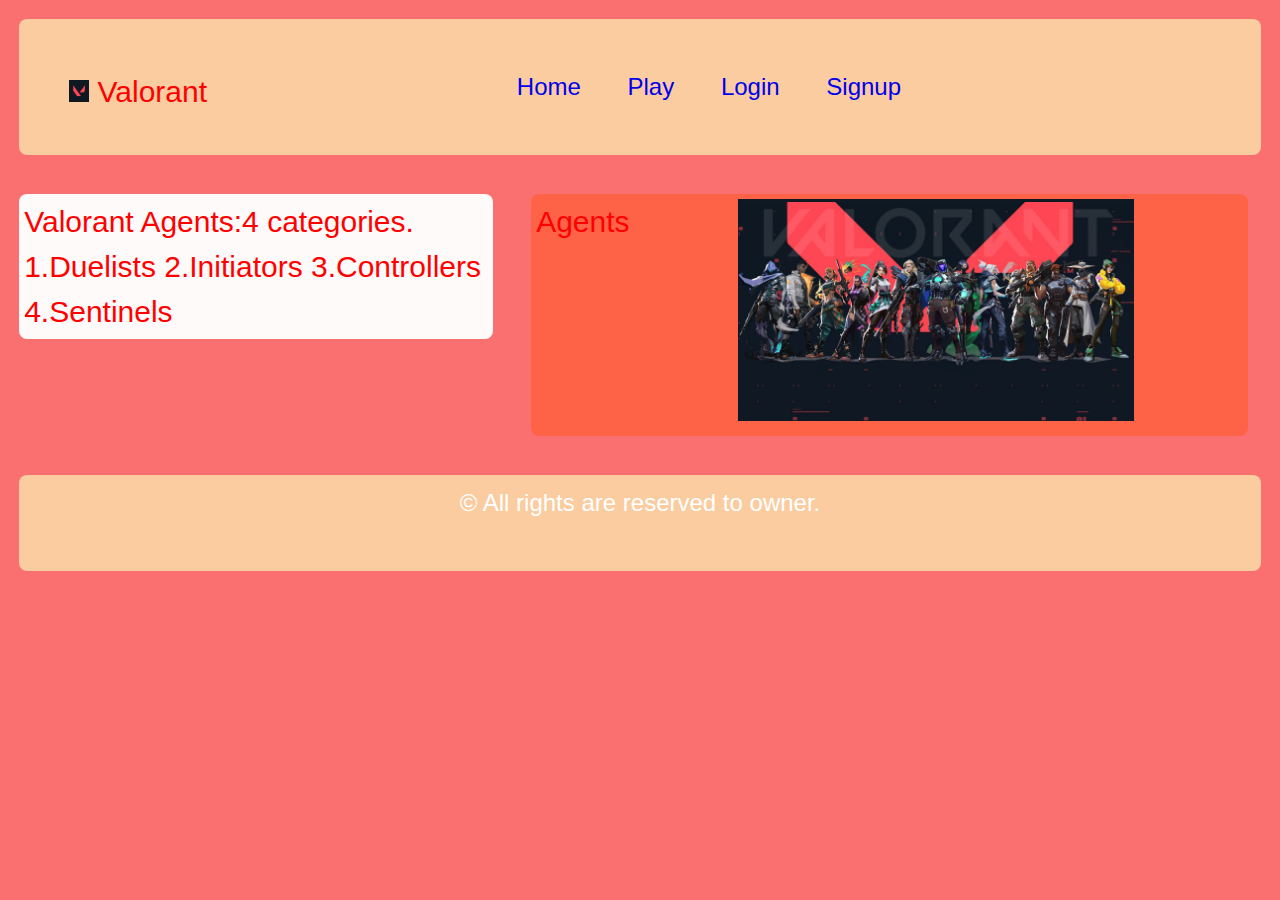
<file: block-BHaaax/index.html>
<!DOCTYPE html>
<html lang="en">
    <head>
        <title>Blog Page Exercise</title>
        <link rel="stylesheet" href="style.css">
    </head>
    <body>
        <header>
            <p>
                <img class="valo" src="valo.jpg" alt="valorant logo">    
                Valorant
            </p>
            <nav>
                <a href="#">Home</a>
                <a href="#">Play</a>
                <a href="#">Login</a>
                <a href="#">Signup</a>
            </nav>  
        </header>
        <aside>
            <p> Valorant Agents:4 categories.
                1.Duelists
                2.Initiators
                3.Controllers
                4.Sentinels
            </p>
        </aside><!--
        --><section>
            <p>Agents</p>
        <img class="agents" src="Valorant-Agents.jpg" alt="Valorant-Agents">
        </section>
        <footer>
            <p1>© All rights are reserved to owner.</p1>
        </footer>
    </body>
</html>
</file>
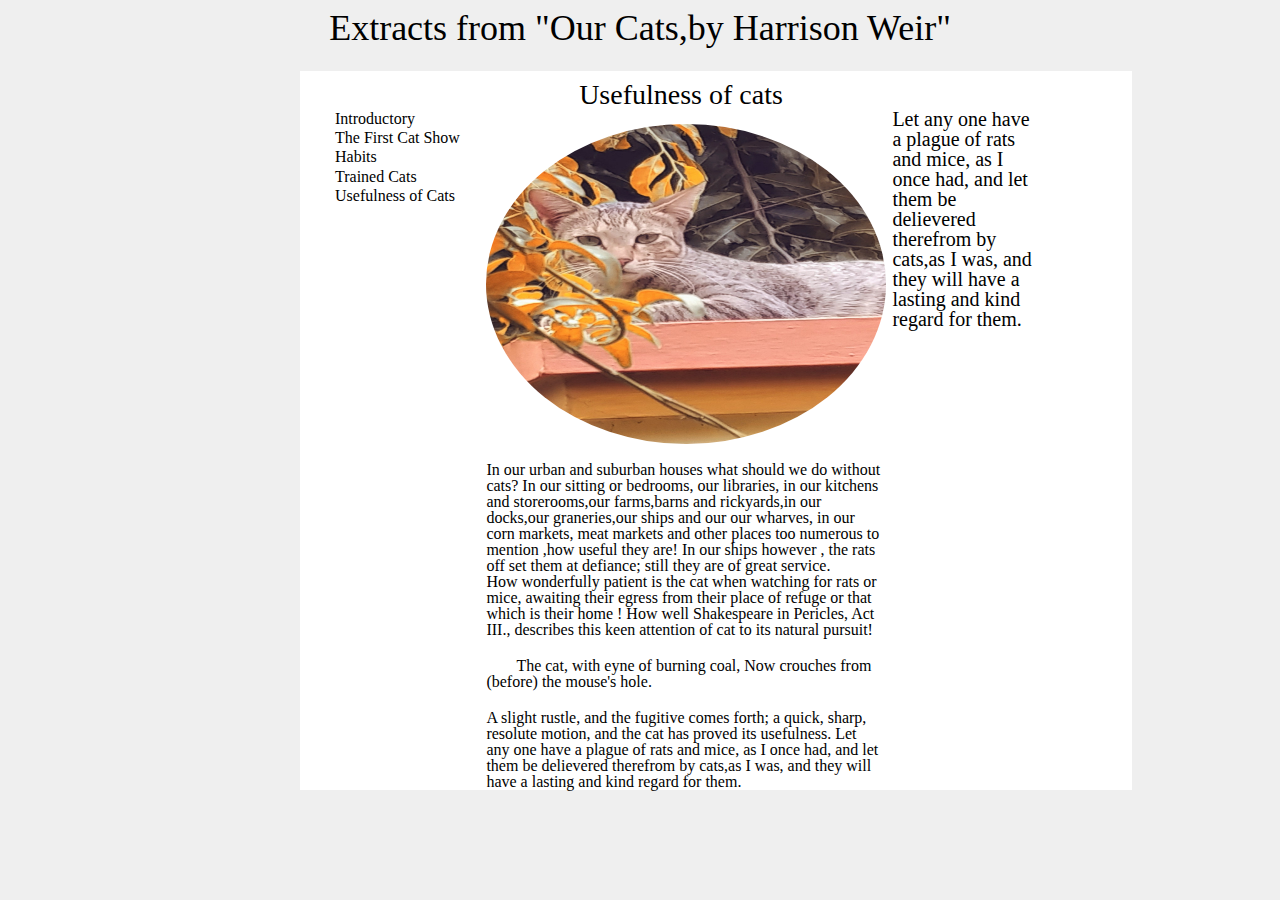
<file: block-BHaabd/index.html>
<!-- 
### Create a page according to the layout shown below

![Positioning Content Exercise 1](https://raw.githubusercontent.com/suraj122/AC-STYLE-images/master/positioning-content/ex-1.png)

- Using CSS resets is necessary.
- Use semantic tags and keep the nesting and indentation proper. -->

<!DOCTYPE html>
<html lang="en">
    <head>
        <title>Positioning Content Assignment I</title>
        <link rel="stylesheet" href="style.css">
    </head>
    <body>
        <header class="header">
            <div class="container">
                <h1>Extracts from "Our Cats,by Harrison Weir"</h1>
            </div>
        </header>
        <main>
            <section class="section">
                <div class="container">
                    <h2>Usefulness of cats</h2>
                </div>
                <div class="col1">
                    <nav>
                        <p>Introductory</p>
                        <p>The First Cat Show</p>
                        <p>Habits</p>
                        <p>Trained Cats</p>
                        <p>Usefulness of Cats</p>
                    </nav>
                </div>
                <div class="col2">
                    <img src="mangya.jpg" alt="mangya_cat">
                    <p>
                        In our urban and suburban houses what should we do without cats? In our sitting or bedrooms, our libraries, in our kitchens and storerooms,our farms,barns and rickyards,in our docks,our graneries,our ships and our our wharves, in our corn markets, meat markets and other places too numerous to mention ,how useful they are! In our ships however , the rats off set them at defiance; still they are of great service.
                    </p>
                    <p>
                        How wonderfully patient is the cat when watching for rats or mice, awaiting their egress from their place of refuge or that which is their home ! How well Shakespeare in Pericles, Act III., describes this keen attention of cat to its natural pursuit!

                    </p>
                    <p class="one">
                        The cat, with eyne of burning coal, Now crouches from (before) the mouse's hole.
                    </p1>
                    <p>
                        A slight rustle, and the fugitive comes forth; a quick, sharp, resolute motion, and the cat has proved its usefulness. Let any one have a plague of rats and mice, as I once had, and let them be delievered therefrom by cats,as I was, and they will have a lasting and kind regard for them.
                    </p>
                </div>
                <div class="col3">
                    <p>
                        Let any one have a plague of rats and mice, as I once had, and let them be delievered therefrom by cats,as I was, and they will have a lasting and kind regard for them.
                    </p>
                </div>

            </section>
        </main>
    </body>
</html>
</file>
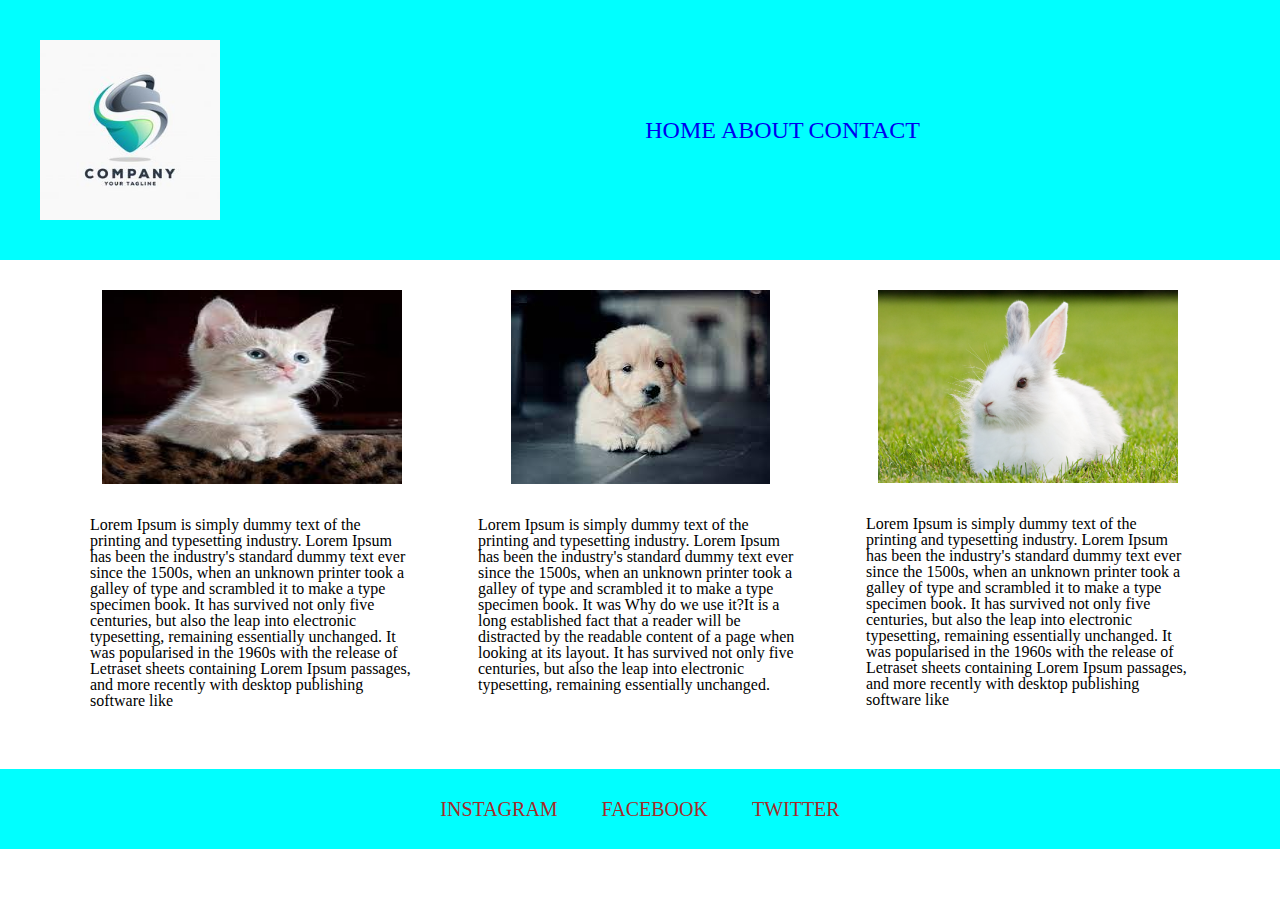
<file: block-BHaabg/index.html>
<!DOCTYPE html>
<html lang="end">
    <head>
        <meta charset="UTF-8">
        <link rel="stylesheet" href="style.css">
    </head>
    <body>
        <header class="header">
            <div class="container">
                <div class="div1" >
                    <img class="brand" src="logo.png" alt="brand logo">
                </div>
                <nav class="nav1">
                    <a href="#">home</a>
                    <a href="#">about</a>
                    <a href="#">contact</a>
                </nav>
            </div>
        </header>
        <main>
            <section class="container2">
                <article class="article1">
                    <img class="cat"  src="cat.png" alt="cat">
                    <p>Lorem Ipsum is simply dummy text of the printing and typesetting industry. Lorem Ipsum has been the industry's standard dummy text 
                        ever since the 1500s, when an unknown printer took a galley of type and scrambled it to make a type specimen book. It has survived 
                        not only five centuries, but also the leap into electronic typesetting, remaining essentially unchanged. It was popularised in the 
                        1960s with the release of Letraset sheets containing Lorem Ipsum passages, and more recently with desktop publishing software like </p>
                </article>
                <article class="article1">
                    <img src="dog.png" alt="dog">
                    <p>Lorem Ipsum is simply dummy text of the printing and typesetting industry. Lorem Ipsum has been the industry's standard dummy 
                        text ever since the 1500s, when an unknown printer took a galley of type and scrambled it to make a type specimen book. It was
                        Why do we use it?It is a long established fact that a reader will be distracted by the readable content of a page when looking at its layout.
                        It has survived not only five centuries, but also the leap into electronic typesetting, remaining essentially unchanged. 
                        </p>
                </article>
                <article class="article1">
                    <img class="bunny" src="bunny.png" alt="bunny">
                    <p>Lorem Ipsum is simply dummy text of the printing and typesetting industry. Lorem Ipsum has been the industry's standard dummy text 
                        ever since the 1500s, when an unknown printer took a galley of type and scrambled it to make a type specimen book. It has survived 
                        not only five centuries, but also the leap into electronic typesetting, remaining essentially unchanged. It was popularised in the 
                        1960s with the release of Letraset sheets containing Lorem Ipsum passages, and more recently with desktop publishing software like </p>
                </article>
            </section>
            <footer>
                <nav>
                    <a href="#">Instagram</a>
                    <a href="#">Facebook</a>
                    <a href="#">Twitter</a>
                </nav>
            </footer>
        </main>
    </body>
</html>
</file>
<file: block-BHaaax/style.css>
/* http://meyerweb.com/eric/tools/css/reset/ 
   v2.0 | 20110126
   License: none (public domain)
*/

html, body, div, span, applet, object, iframe,
h1, h2, h3, h4, h5, h6, p, blockquote, pre,
a, abbr, acronym, address, big, cite, code,
del, dfn, em, img, ins, kbd, q, s, samp,
small, strike, strong, sub, sup, tt, var,
b, u, i, center,
dl, dt, dd, ol, ul, li,
fieldset, form, label, legend,
table, caption, tbody, tfoot, thead, tr, th, td,
article, aside, canvas, details, embed, 
figure, figcaption, footer, header, hgroup, 
menu, nav, output, ruby, section, summary,
time, mark, audio, video {
	margin: 0;
	padding: 0;
	border: 0;
	font-size: 100%;
	font: inherit;
	vertical-align: baseline;
}
/* HTML5 display-role reset for older browsers */
article, aside, details, figcaption, figure, 
footer, header, hgroup, menu, nav, section {
	display: block;
}
body {
	line-height: 1;
}
ol, ul {
	list-style: none;
}
blockquote, q {
	quotes: none;
}
blockquote:before, blockquote:after,
q:before, q:after {
	content: '';
	content: none;
}
table {
	border-collapse: collapse;
	border-spacing: 0;
}

/*Blog Page Exercise*/
*{
    box-sizing: border-box;
}
body{
    background-color: rgb(250, 111, 111);
    font-family: sans-serif;
    line-height: 1.5;
    font-size: 24px;
    color: #fff;
}
header, aside, section, footer {
    padding: 50px;
    text-align: center;
    margin: 1.5%;
    border-radius: 8px;
}
aside, section {
    background-color: blue;
    padding: 5px;
    display: inline-block;
}
aside {
    float:left;
    text-align: left;
    width: 37%;
    background-color: snow;
}
section {
    text-align: center;
    width: 56%;
    background-color: tomato;
    
}
footer {
    background-color: rgb(250, 204, 160);
    padding-top: 10px;
}
header {
    background-color: rgb(250, 204, 160);

}
p{
    float: left;
    color: red;
    font-size: 30px;
}
p1{
    text-align: center;
    padding-bottom: 20px;
}
a{
    margin: 0 20px 0 20px;
    text-decoration: none;
}
img.valo{
    width: 20px;
    height: 22px;
}
img.agents {
max-width: 56%;
}
</file>
<file: block-BHaabd/style.css>
/* http://meyerweb.com/eric/tools/css/reset/ 
   v2.0 | 20110126
   License: none (public domain)
*/

html, body, div, span, applet, object, iframe,
h1, h2, h3, h4, h5, h6, p, blockquote, pre,
a, abbr, acronym, address, big, cite, code,
del, dfn, em, img, ins, kbd, q, s, samp,
small, strike, strong, sub, sup, tt, var,
b, u, i, center,
dl, dt, dd, ol, ul, li,
fieldset, form, label, legend,
table, caption, tbody, tfoot, thead, tr, th, td,
article, aside, canvas, details, embed, 
figure, figcaption, footer, header, hgroup, 
menu, nav, output, ruby, section, summary,
time, mark, audio, video {
	margin: 0;
	padding: 0;
	border: 0;
	font-size: 100%;
	font: inherit;
	vertical-align: baseline;
}
/* HTML5 display-role reset for older browsers */
article, aside, details, figcaption, figure, 
footer, header, hgroup, menu, nav, section {
	display: block;
}
body {
	line-height: 1;
}
ol, ul {
	list-style: none;
}
blockquote, q {
	quotes: none;
}
blockquote:before, blockquote:after,
q:before, q:after {
	content: '';
	content: none;
}
table {
	border-collapse: collapse;
	border-spacing: 0;
}
/* custom styles */
* {
    box-sizing: border-box;
}
body {
    background-color:#efefef ;
}
/* Header */
.header {
    text-align: center;
    color: black;
    font-size: 36px;
    padding: 10px 0;
}
.container {
    max-width: 1040px;
    margin: 0 auto;
}
/* Section */
.section {
    width: 65%;
    margin: 15px 300px;
    background-color: white;
    color: black;
    display: inline-block;
}
h2{
    padding-top: 10px;
    margin-right: 70px;
    text-align: center;
    font-size: 28px;
}
.col1{
    width: 20%;
    float: left;
    padding-left: 35px;
    line-height: 1.2;
}
.col2{
    float: left;
    max-width: 50%;
    padding-left: 20px;
}
img{
    width: 400px;
    height: 320px;
    border-radius: 50%;
    margin-top: 15px;
    margin-bottom: 15px;
    margin-right: 15px;
}
.col3{
    width: 20%;
    float: left;
    font-size: 20px;
    margin: 0;
    padding-right: 10px;
    padding-left: 10px;
}
.one{
    margin: 20px auto;
    text-indent: 30px;
}
</file>
<file: block-BHaabg/style.css>
/* http://meyerweb.com/eric/tools/css/reset/ 
   v2.0 | 20110126
   License: none (public domain)
*/

html, body, div, span, applet, object, iframe,
h1, h2, h3, h4, h5, h6, p, blockquote, pre,
a, abbr, acronym, address, big, cite, code,
del, dfn, em, img, ins, kbd, q, s, samp,
small, strike, strong, sub, sup, tt, var,
b, u, i, center,
dl, dt, dd, ol, ul, li,
fieldset, form, label, legend,
table, caption, tbody, tfoot, thead, tr, th, td,
article, aside, canvas, details, embed, 
figure, figcaption, footer, header, hgroup, 
menu, nav, output, ruby, section, summary,
time, mark, audio, video {
	margin: 0;
	padding: 0;
	border: 0;
	font-size: 100%;
	font: inherit;
	vertical-align: baseline;
}
/* HTML5 display-role reset for older browsers */
article, aside, details, figcaption, figure, 
footer, header, hgroup, menu, nav, section {
	display: block;
}
body {
	line-height: 1;
}
ol, ul {
	list-style: none;
}
blockquote, q {
	quotes: none;
}
blockquote:before, blockquote:after,
q:before, q:after {
	content: '';
	content: none;
}
table {
	border-collapse: collapse;
	border-spacing: 0;
}
/*my work*/
/*header*/
.div1{
    display: inline-block;
    vertical-align: middle;
    
}
.container{
    
   padding: 20px;
   
   width: 1000px;
    
}
header{
    background-color: cyan;
}
.header{
    font-size: 0;
    padding: 20px 0;
}
.brand{
    display: inline-block;
    width: 180px;
    margin-left: 20px;
}
.nav1{
    
    display: inline-block;
    vertical-align: middle;
    width: calc(100% - 300px);
    font-size: 20px;
    text-align: right;
    
    
}
.nav1  a{
    display: inline;
    font-size: 24px;
    text-decoration: none;
    text-transform: uppercase;
    
    
}
/*body*/
body{
    list-style: 1.5;
    font-size: 16px;
}
.container{
    display: inline-block;
}
/*main*/
.bunny{
    width: 300px;
}
.container2{
    display: inline-block;
    margin-top: 30px;
    margin-bottom: 30px;
    text-align: center;
}
.cat{
    height: 194px;
    width: 300px;
}
p{
    text-align: start;
    padding: 30px;
}
.article1{
    display: inline-block;
    width: 30%;
    vertical-align: top;
}
/*footer*/
footer{
    background-color: cyan;
    text-align: center;
    padding: 30px;
    
}
footer a{
    color: brown;
    text-transform: uppercase;
    text-decoration: none;
    margin-left: 20px;
    margin-right: 20px;
    font-size: 20px;
   
}
</file>
